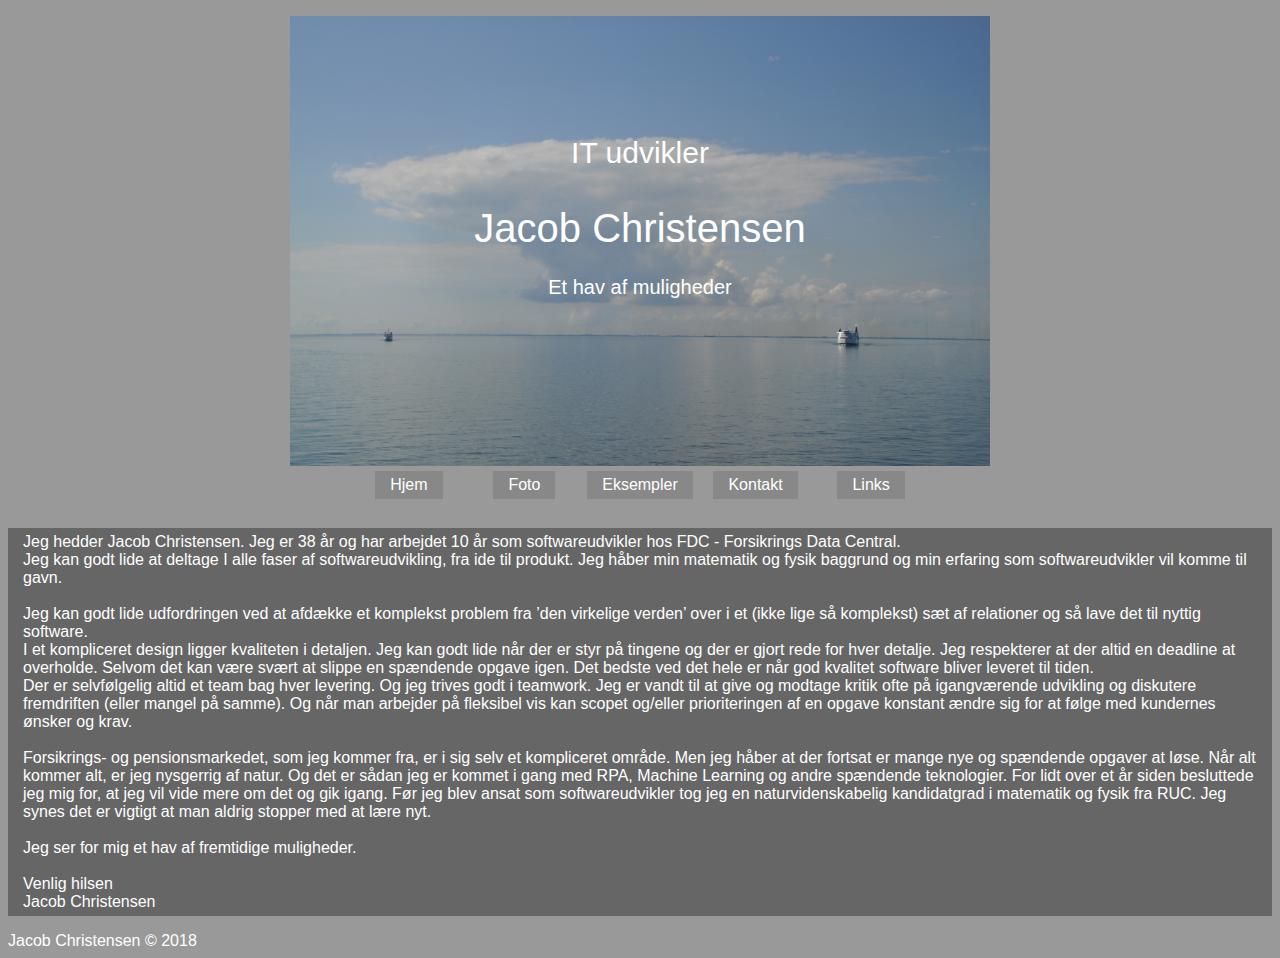
<file: index.html>
﻿<!DOCTYPE HTML>
<html lang="da">
  <head>
    <meta http-equiv="Content-Type" content="text/html; charset=UTF-8"/>
    <title>Min Egen Hjemmeside</title>
    <link href="styles/main.css" rel="stylesheet" type="text/css"/>
  </head>

  <body>
    <iframe src="header.html" seamless="seamless" scrolling="no" width="100%" height="500"></iframe>
    <div>
<p>
Jeg hedder Jacob Christensen. Jeg er 38 år og har arbejdet 10 år som softwareudvikler hos FDC - Forsikrings Data Central.
<br/>
Jeg kan godt lide at deltage I alle faser af softwareudvikling, fra ide til produkt. Jeg håber min matematik og fysik baggrund og min erfaring som softwareudvikler vil komme til gavn. 
<br/>
<br/>
Jeg kan godt lide udfordringen ved at afdække et komplekst problem fra ’den virkelige verden’ over i et (ikke lige så komplekst) sæt af relationer og så lave det til nyttig software.
<br/>
I et kompliceret design ligger kvaliteten i detaljen. Jeg kan godt lide når der er styr på tingene og der er gjort rede for hver detalje. Jeg respekterer at der altid en deadline at overholde. Selvom det kan være svært at slippe en spændende opgave igen. Det bedste ved det hele er når god kvalitet software bliver leveret til tiden.
<br/>
Der er selvfølgelig altid et team bag hver levering. Og jeg trives godt i teamwork. Jeg er vandt til at give og modtage kritik ofte på igangværende udvikling og diskutere fremdriften (eller mangel på samme). Og når man arbejder på fleksibel vis kan scopet og/eller prioriteringen af en opgave konstant ændre sig for at følge med kundernes ønsker og krav. 
<br/>
<br/>
Forsikrings- og pensionsmarkedet, som jeg kommer fra, er i sig selv et kompliceret område. Men jeg håber at der fortsat er mange nye og spændende opgaver at løse. Når alt kommer alt, er jeg nysgerrig af natur. Og det er sådan jeg er kommet i gang med RPA, Machine Learning og andre spændende teknologier. For lidt over et år siden besluttede jeg mig for, at jeg vil vide mere om det og gik igang. Før jeg blev ansat som softwareudvikler tog jeg en naturvidenskabelig kandidatgrad i matematik og fysik fra RUC. Jeg synes det er vigtigt at man aldrig stopper med at lære nyt. 
<br/>
<br/>
Jeg ser for mig et hav af fremtidige muligheder.
<br/>
<br/>
Venlig hilsen<br/>
Jacob Christensen
</p>
    </div>
    <footer>
      <a href="contact.html">Jacob Christensen © 2018</a>
    </footer>
  </body>
</html>
</file>
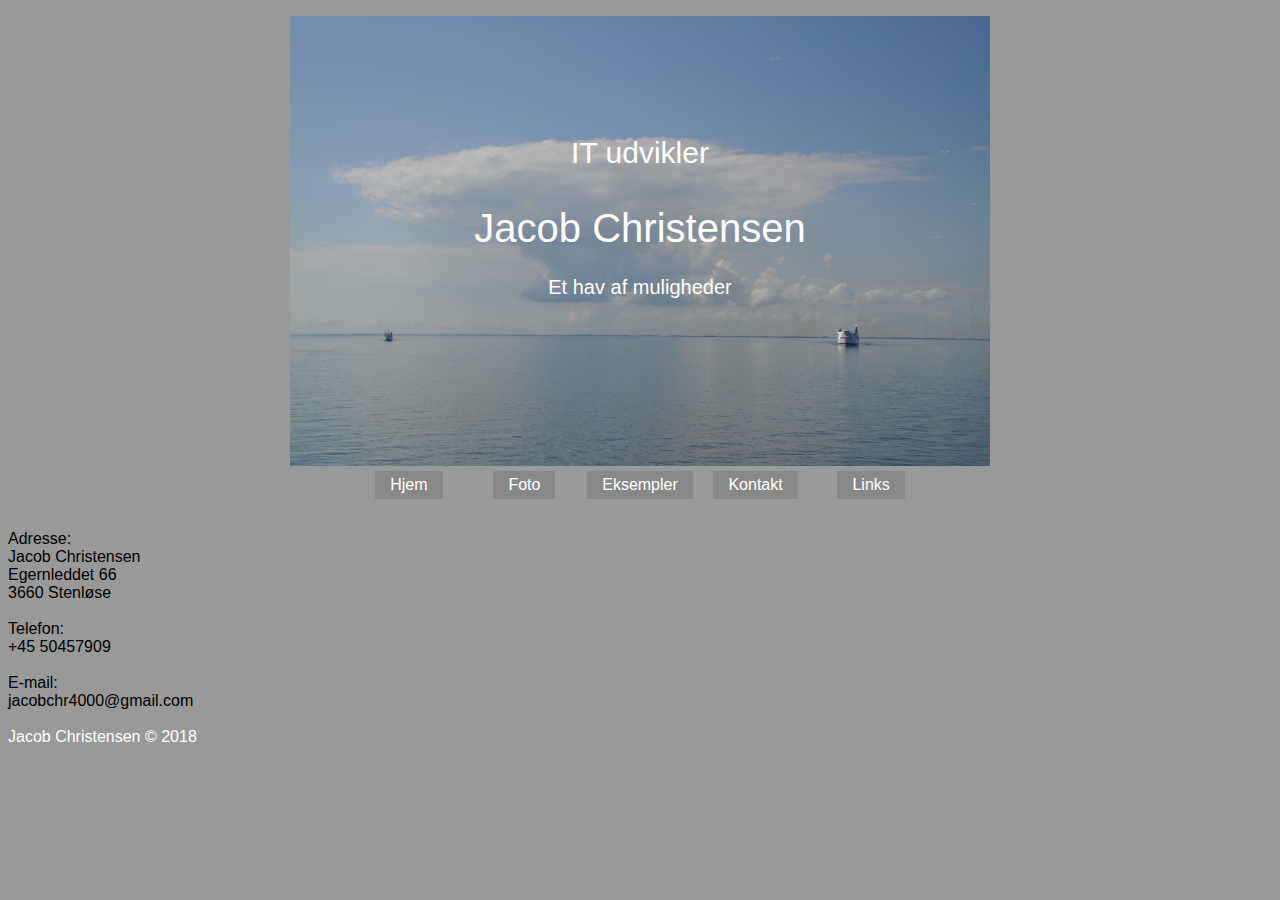
<file: contact.html>
﻿<!DOCTYPE HTML>
<html lang="da">
  <head>
    <meta http-equiv="Content-Type" content="text/html; charset=UTF-8"/>
    <title>Min Egen Hjemmeside</title>
    <link href="styles/main.css" rel="stylesheet" type="text/css"/>
  </head>

  <body>
    <iframe src="header.html" seamless="seamless" scrolling="no" width="100%" height="500"></iframe>
<br />
<br />
Adresse:<br />
Jacob Christensen<br />
Egernleddet 66<br />
3660 Stenløse<br />
<br />
Telefon:<br />
+45  50457909<br />
<br />
E-mail:<br />
jacobchr4000@gmail.com
<br />
<br />
    <footer>
      <a href="contact.html">Jacob Christensen © 2018</a>
    </footer>
  </body>
</html>
</file>
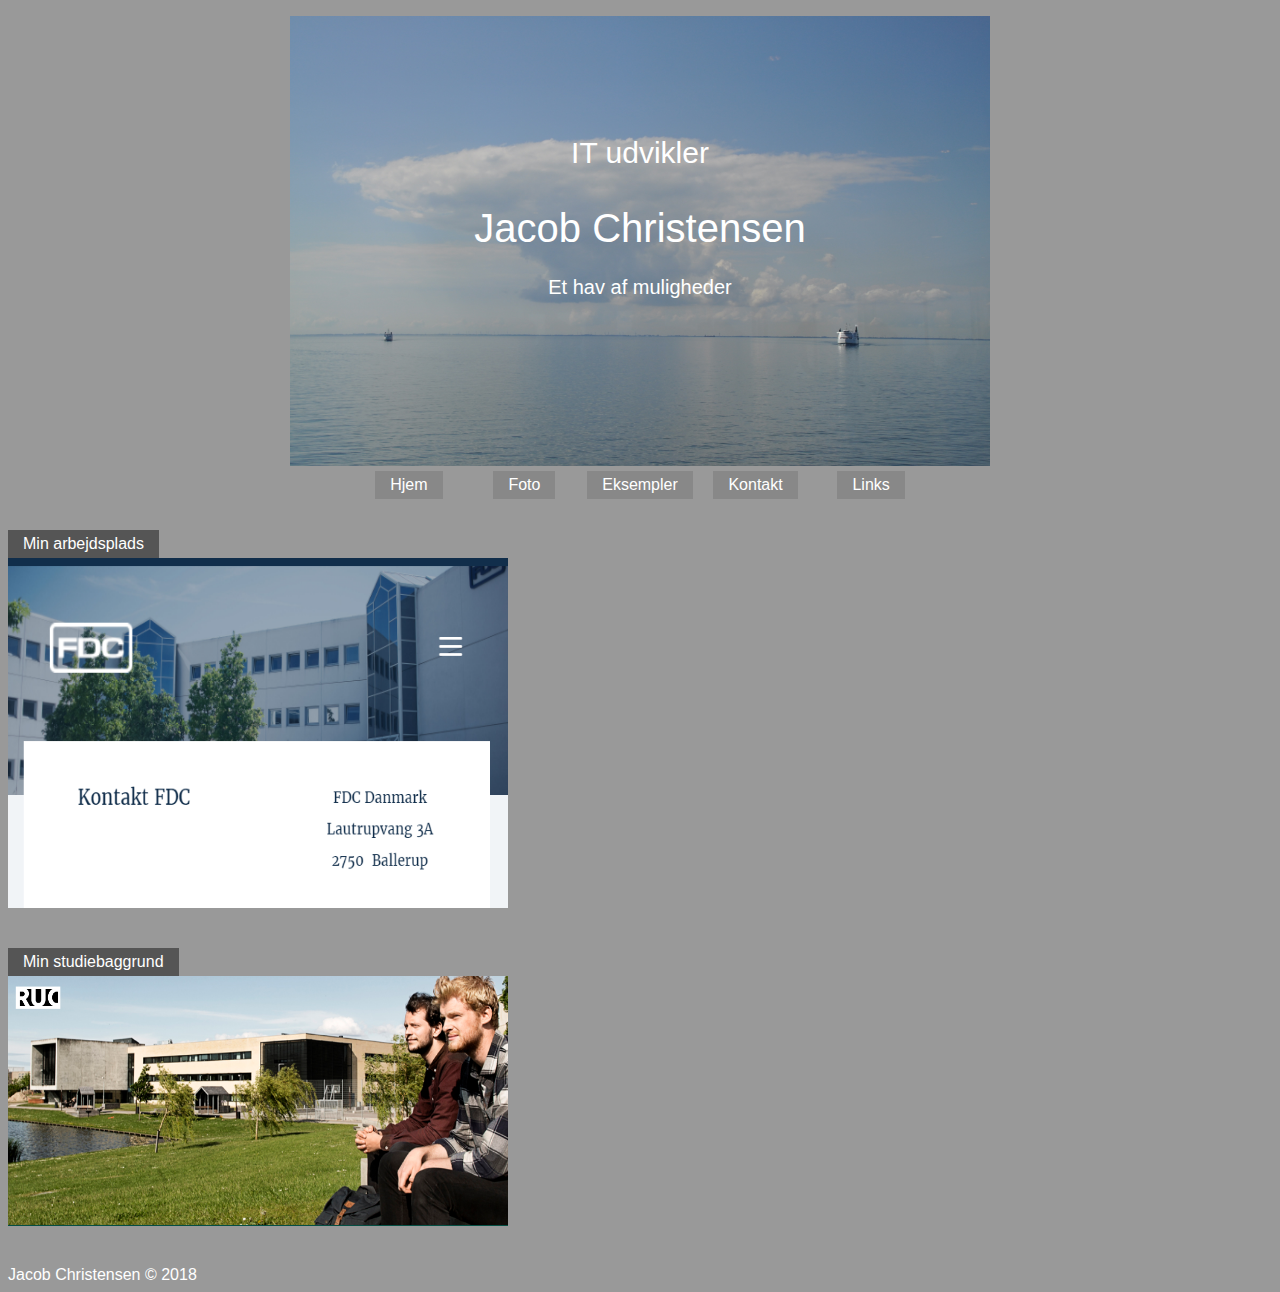
<file: links.html>
﻿<!DOCTYPE HTML>
<html lang="da">
  <head>
    <meta http-equiv="Content-Type" content="text/html; charset=UTF-8"/>
    <title>Min Egen Hjemmeside</title>
    <link href="styles/main.css" rel="stylesheet" type="text/css"/>
  </head>

  <body>
    <iframe src="header.html" seamless="seamless" scrolling="no" width="100%" height="500"></iframe>

    <br/>
    <br/>
    <div class="group">
      Min arbejdsplads
    </div>

    <div>
      <a href="http://www.fdc.dk/kontakt/" target="_blank"><img src="images/FDC.kontakt.png"  width="500" height="350" /></a>
    </div>
    <br/>
    <br/>

    <div class="group">
      Min studiebaggrund
    </div>

    <div>
      <a href="https://ruc.dk" target="_blank"><img src="images/RUC.png" width="500" height="250" /></A>
    </div>
    <br/>
    <br/>

    <footer>
      <a href="contact.html">Jacob Christensen © 2018</a>
    </footer>

  </body>
</html>
</file>
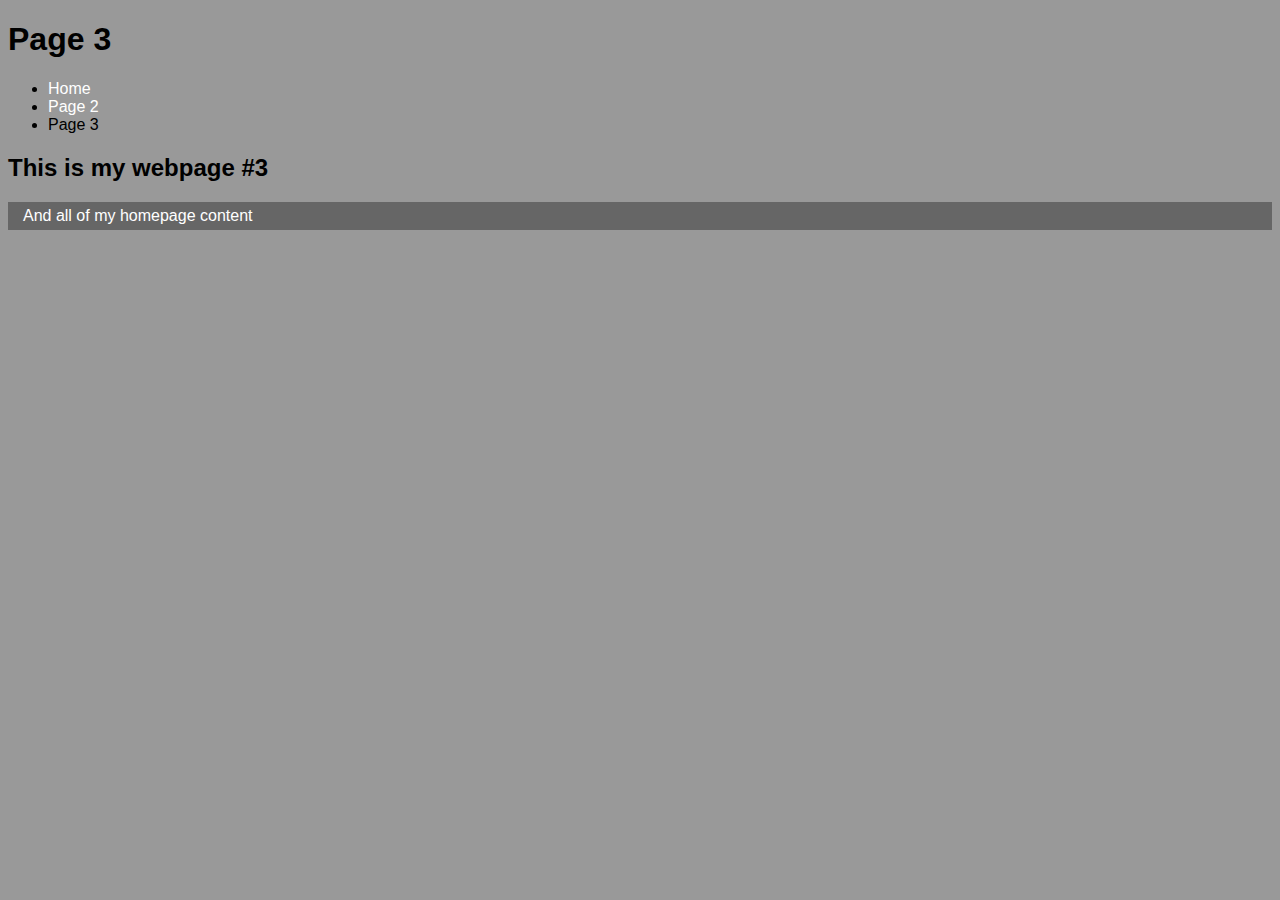
<file: page3.html>
<!doctype html>
<html>
  <head>
    <title>Page 3</title>
    <link href="styles/main.css" rel="stylesheet" type="text/css"/>
  </head>

  <body>
    <h1>Page 3</h1>
    <ul>
      <li><a href="index.html">Home</a></li>
      <li><a href="page2.html">Page 2</a></li>
      <li>Page 3</li>
    </ul>

    <h2>This is my webpage #3</h2>
    <p>And all of my homepage content</p> 
			
  </body>

</html>
</file>
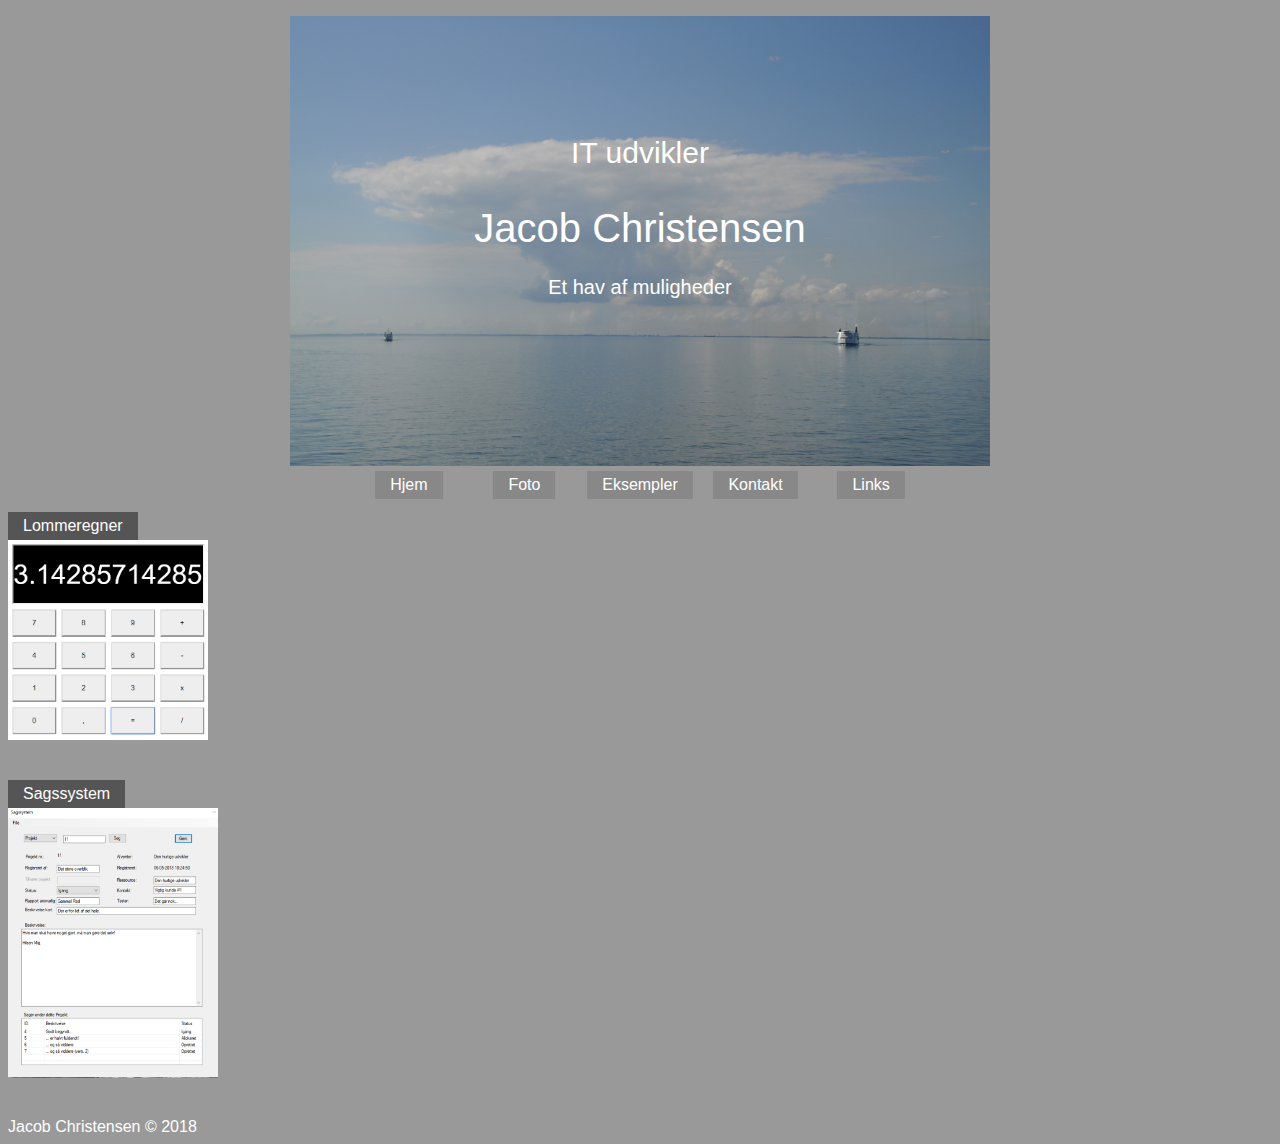
<file: samples.html>
﻿<!DOCTYPE HTML>
<html lang="da">
  <head>
    <meta http-equiv="Content-Type" content="text/html; charset=UTF-8"/>
    <title>Min Egen Hjemmeside</title>
    <link href="styles/main.css" rel="stylesheet" type="text/css"/>
  </head>

  <body>
    <iframe src="header.html" seamless="seamless" scrolling="no" width="100%" height="500"></iframe>

    <div class="group">
      Lommeregner
    </div>

    <div>
      <a href="https://jacobchr4000.github.io/Lommeregner/lommeregner.html"><IMG src="images/Lommeregner.png" WIDTH=200 HEIGHT=200 ALIIGN=CENTER></a>
    </div>

    <br />
    <br />
    <div class="group">
      Sagssystem
    </div>

    <div>
      <a href="https://jacobchr4000.github.io/Lommeregner/lommeregner.html"><IMG src="images/Sagssystem.png" WIDTH=210 HEIGHT=270 ALIIGN=CENTER></a>
    </div>

    <br />
    <br />
    <footer>
      <a href="contact.html">Jacob Christensen © 2018</a>
    </footer>
    
  </body>
</html>
</file>
<file: styles/main.css>
body {
  background:#999;
  font-family: arial;
}

iframe {
  border: none;
}

p {
  background: #666;
  color: white;
  padding: 5px 15px;
}

footer a {  
  color: white;
  text-decoration:none;
}

.group {
  background: #555;
  color: white;
  display: inline-block;
  padding: 5px 15px;
}

a {
  color: white;
  text-decoration:none;
}

.lodret {
   padding: 5px 65px
}

.vandret {
   padding: 0px 20px
}
</file>
